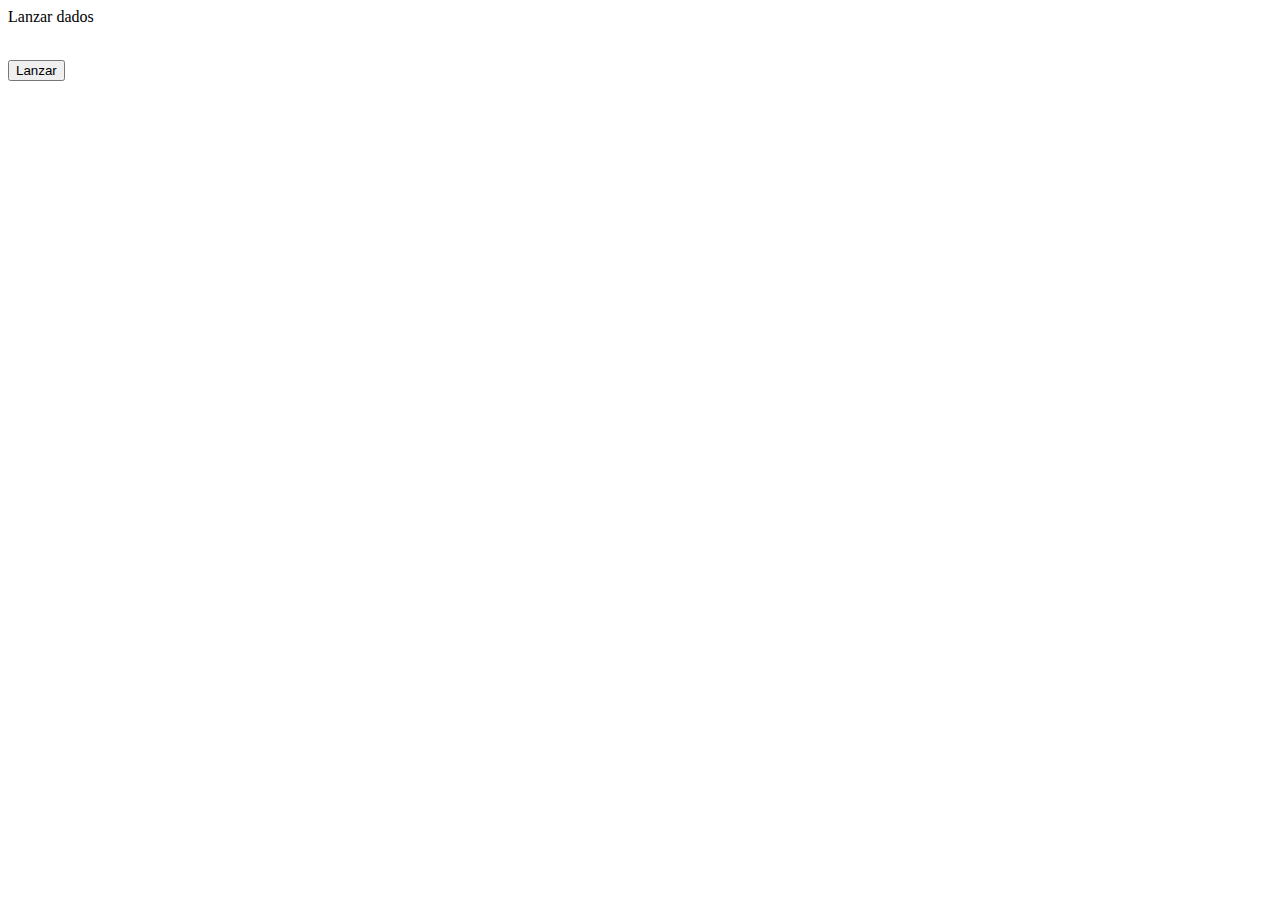
<file: T29-Ejercicio_11/index.html>
<html>
    <head>
        <meta charset="UTF-8">
        <meta http-equiv="Content-Type" content="text/html; charset=iso-8859-1" />
        <title>Ejericio 11</title>
    </head>
    <body>
        <!--referencia al archivo javascript -->
        <script src="codigo.js"></script>

        <p>Lanzar dados</p>
        <br/>
        <button onclick="dados()">Lanzar</button>

        <!-- Muestra este texto si está deshabilitado el funcionamiento de javascript-->
        <noscript>
            <p>Habilite el funcionamiento de javascript</p>
          </noscript>

    </body>
</html>
</file>
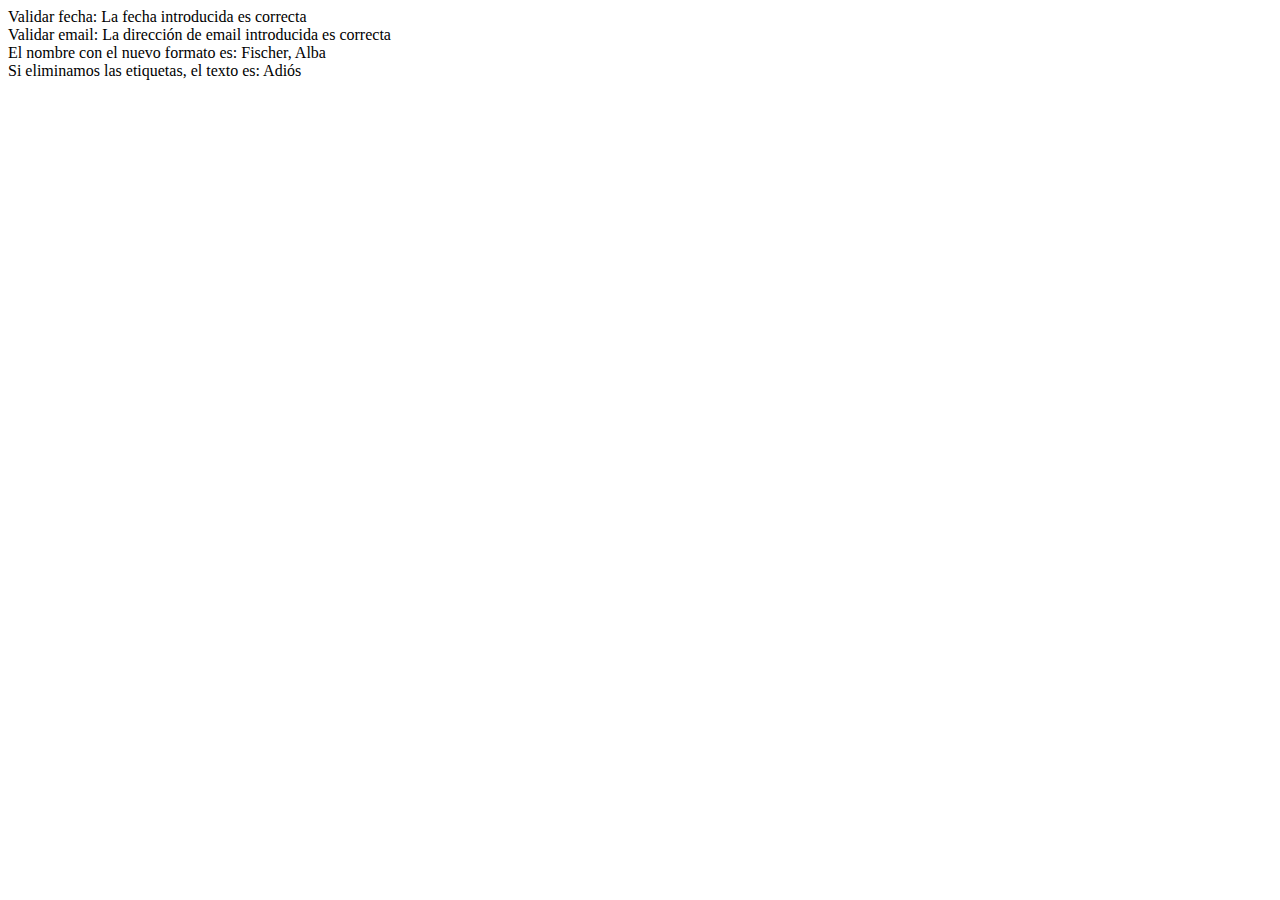
<file: T29-Ejercicio_12/index.html>
<html lang= "en"> 
    <head>
        <meta charset="UTF-8">
        <meta http-equiv="Content-Type" content="text/html; charset=iso-8859-1" />
        <title>Ejercicio 12</title>
        <!--Cridem a l'arxiu javascript -->
        <script src="codigo.js"></script>
    </head>
    <body>
        <!--Missatge d'avís per als navegadors que no tinguin activat JavaScript-->
        <noscript>No tienes activado el soporte de JavaScript </noscript>
    </body>
</html>
</file>
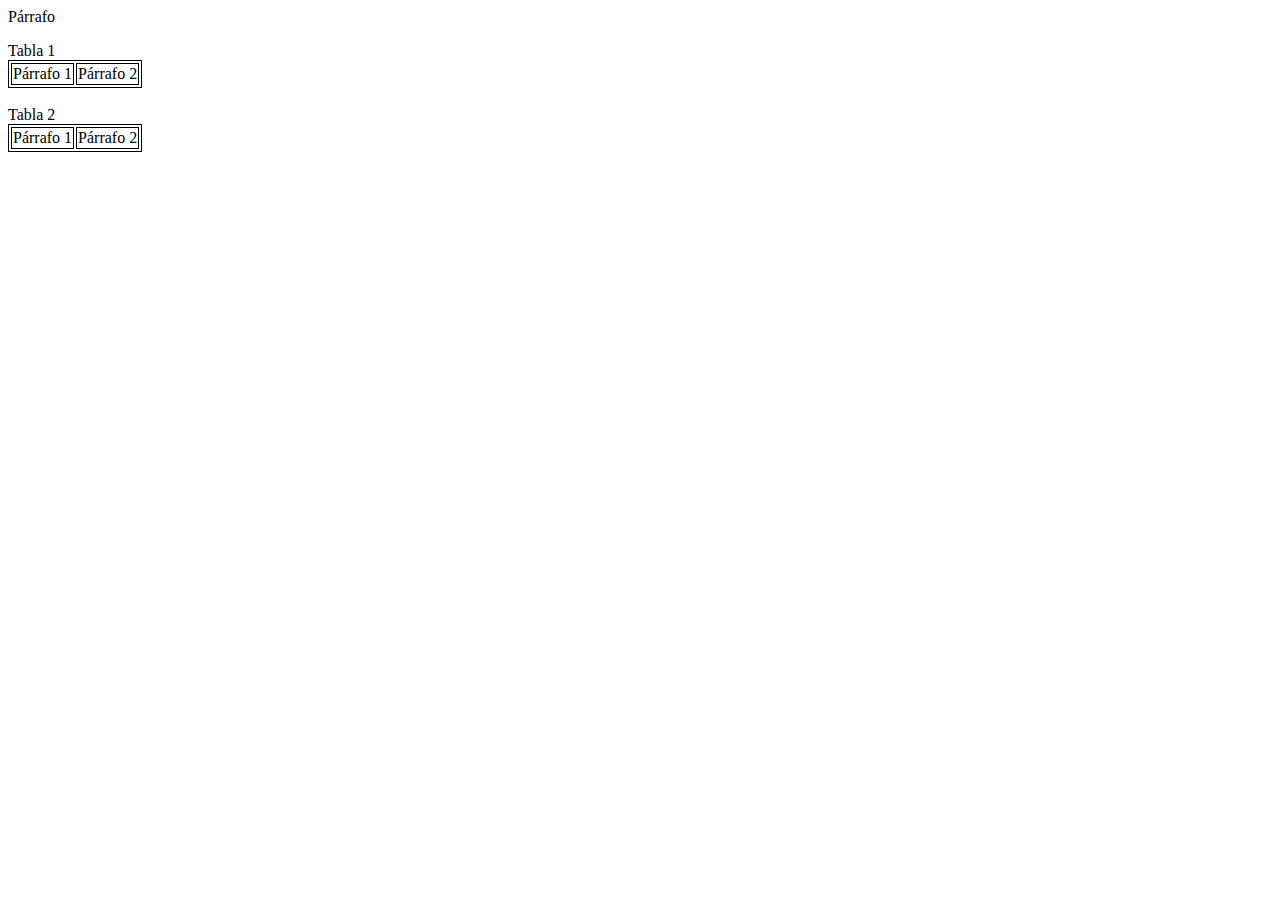
<file: T29-Ejercicio_13/index.html>
<html lang= "en"> 
    <head>
        <meta charset="UTF-8">
        <meta http-equiv="Content-Type" content="text/html; charset=iso-8859-1" />
        <title>Ejercicio 13</title>
        <link rel="stylesheet" href="estilo.css"> 
        <!--Cridem a l'arxiu javascript -->
        <script src="codigo.js"></script>
    </head>
    <body>
        <p onclick = "parrafo()">Párrafo</p>
        <table>
            Tabla 1
            <tr>
                <td>
                    <p onclick = "parrafo()">Párrafo 1</p>
               
                </td>
                <td>                
                    <p onclick = "parrafo()">Párrafo 2</p>
                </td>
            </tr>    
        </table>
        <br>
        <table>
            Tabla 2
            <tr>
                <td>
                    <p onclick = "parrafo(),tabla2()">Párrafo 1</p>
               
                </td>
                <td>                
                    <p onclick = "parrafo(),tabla2()">Párrafo 2</p>
                </td>
            </tr>  
        </table>
    </body>
</html>
</file>
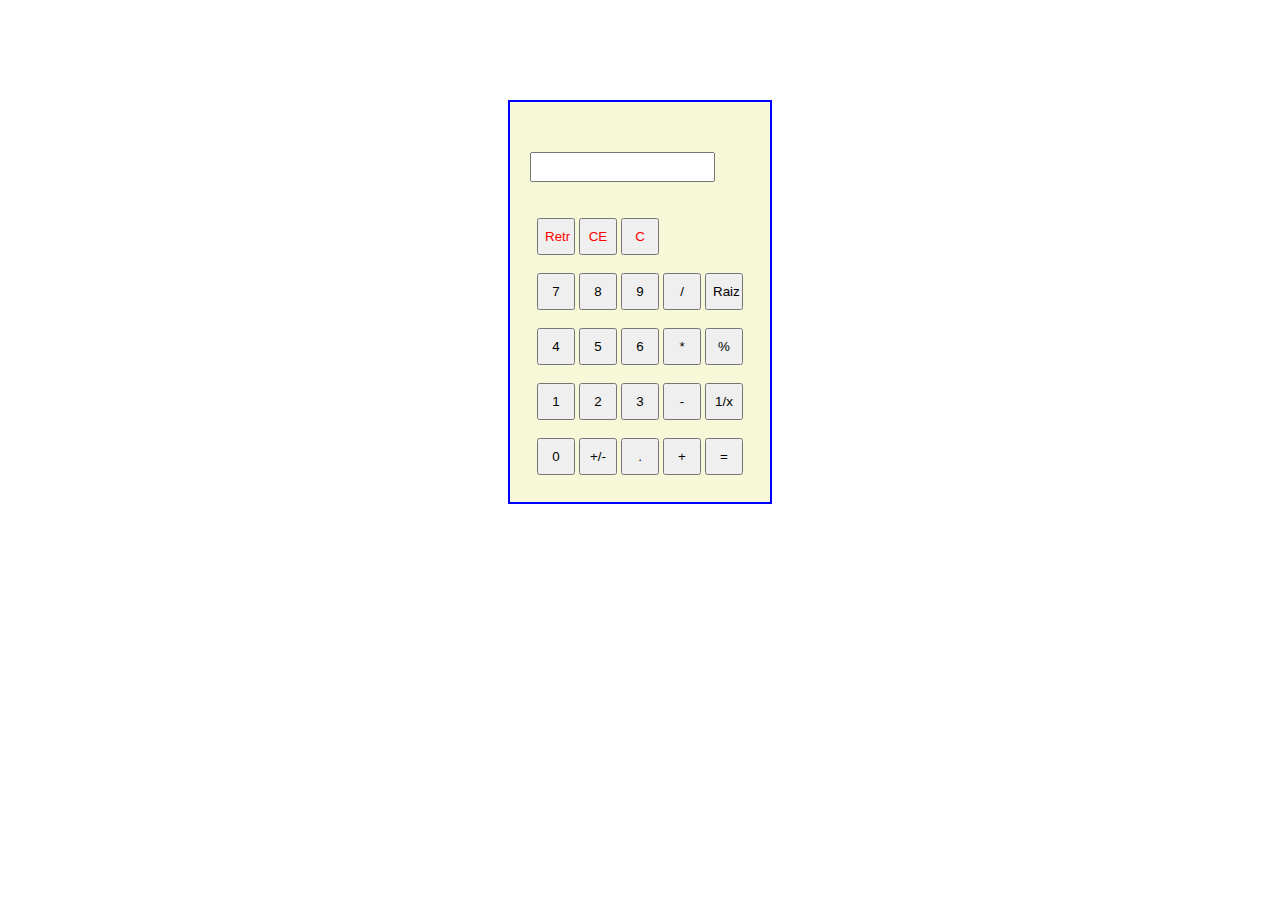
<file: T29-Ejercicio_14/index.html>
<html lang="en">
    <head>
        <link rel="stylesheet" href="estilos.css">
        <script src="codigo.js"></script>
        <meta charset="UTF-8">
        <title>Ejercicio 14</title>
    </head>
    <body>
        <div id="calculadora">
            <input type="text" id="resul">
            <input type="text" id="texto">
            <div id="teclado">
                <br><br>
                <button class="borrar" onclick="retr()" id="retr">Retr</button>
                <button class="borrar" onclick="ce()" id="ce">CE</button>
                <button class="borrar" onclick="c()" id="c">C</button>
                <br><br>
                    <button onclick="num(this.id)" id="7">7</button>
                    <button onclick="num(this.id)" id="8">8</button>
                    <button onclick="num(this.id)" id="9">9</button>
                    <button onclick="op(this.id)" id="/">/</button>
                    <button onclick="op(this.id)" id="raiz">Raiz</button>
                <br><br>
                    <button onclick="num(this.id)" id="4">4</button>
                    <button onclick="num(this.id)" id="5">5</button>
                    <button onclick="num(this.id)" id="6">6</button>
                    <button onclick="op(this.id)" id="*">*</button>
                    <button onclick="op(this.id)" id="%">%</button>
                <br><br>
                    <button onclick="num(this.id)" id="1">1</button>
                    <button onclick="num(this.id)" id="2">2</button>
                    <button onclick="num(this.id)" id="3">3</button>
                    <button onclick="op(this.id)" id="-">-</button>
                    <button onclick="op(this.id)" id="1/x">1/x</button>
                <br><br>
                    <button onclick="num()" id="0">0</button>
                    <button onclick="mas()" id="+/-">+/-</button>
                    <button onclick="punto()" id=".">.</button>
                    <button onclick="op(this.id)" id="+">+</button>
                    <button onclick="resultado()" id="=">=</button>

            </div>
        </div>
    </body>
</html>
</file>
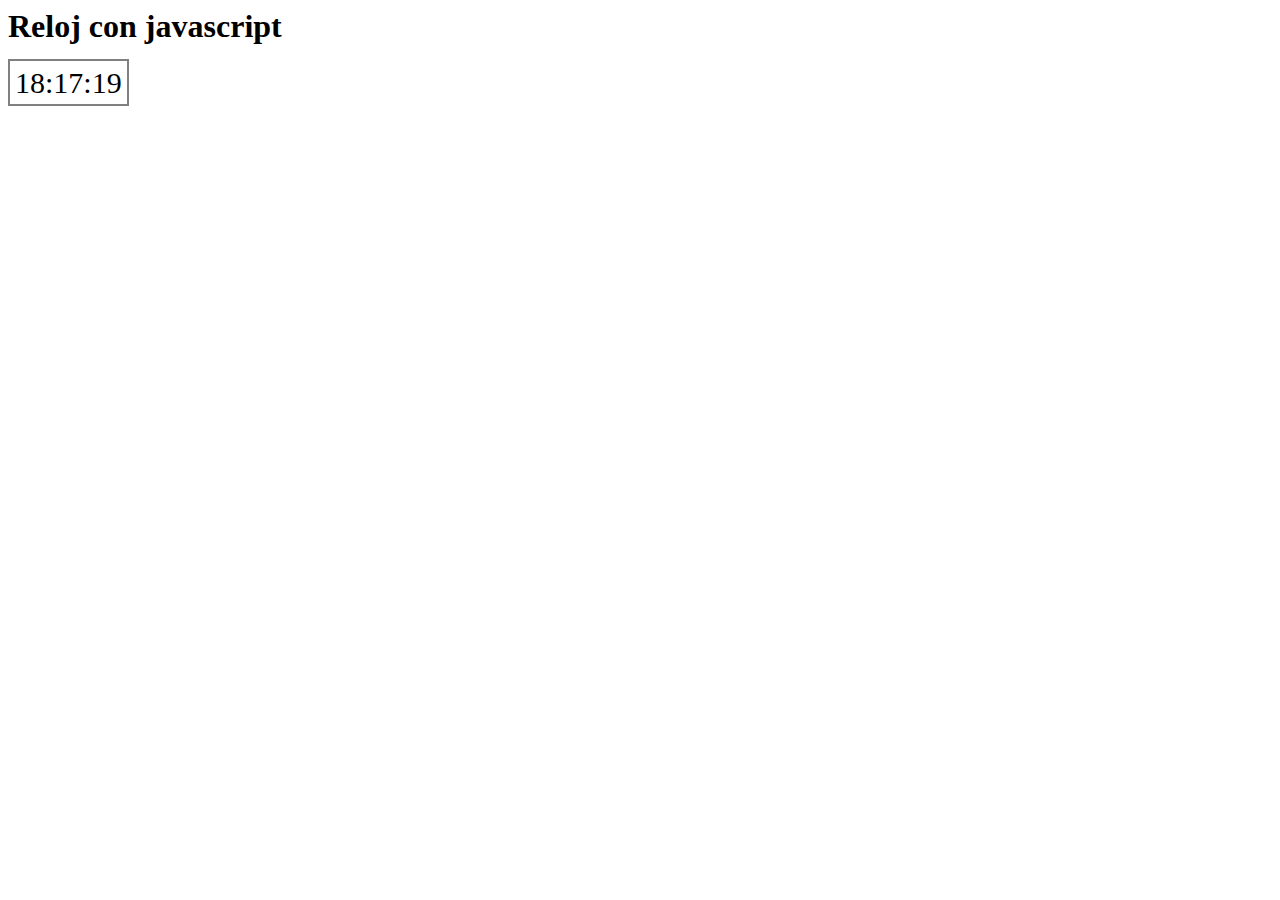
<file: T29-Ejercicio_16/index.html>
<html>
    <head>
        <meta charset="UTF-8">
        <meta http-equiv="Content-Type" content="text/html; charset=iso-8859-1" />
        <title>Ejericio 16</title>
        <!--referencia al archivo javascript -->
        <script src="codigo.js" defer></script>
        <!-- Muestra este texto si está deshabilitado el funcionamiento de javascript-->
        <noscript>
            <p>Habilite el funcionamiento de javascript</p>
        </noscript>
        <style>
            #reloj_recuadro{
                border: 2px solid gray;
                display: inline;
                padding: 5px;
                font-size: 30px;
            }
        </style>
    </head>
    <body>
        <h1>Reloj con javascript</h1>
        <div id="reloj_recuadro">
            <label id="reloj">00:00:00</label>
        </div>
    </body>
</html>
</file>
<file: T29-Ejercicio_13/estilo.css>
table, td{
    border: 1px solid black
}
</file>
<file: T29-Ejercicio_14/estilos.css>
#calculadora {
    position: relative;
	margin: auto;
	margin-top: 100px;
	padding: 20px;
	height: 360px;
	width: 220px;
    background-color: #F6F8D8;
    border: 2px solid blue;
}
.borrar {
	color: red;
}

#teclado {
	margin: auto;
	width: fit-content;
	
}

button{
	align-items: center;
    position: relative;
	width: 38px;
	height: 37px;
}

#texto {
	width: fit-content;
    position: relative;
    height: 30px;
    margin: auto;
    text-align: right;
}

#resul {
	font-weight: bold;
	width: fit-content;
    position: relative;
    height: 30px;
    margin: auto;
	text-align: right;
	background: transparent;
	border: none;
	pointer-events: none;
}
</file>
